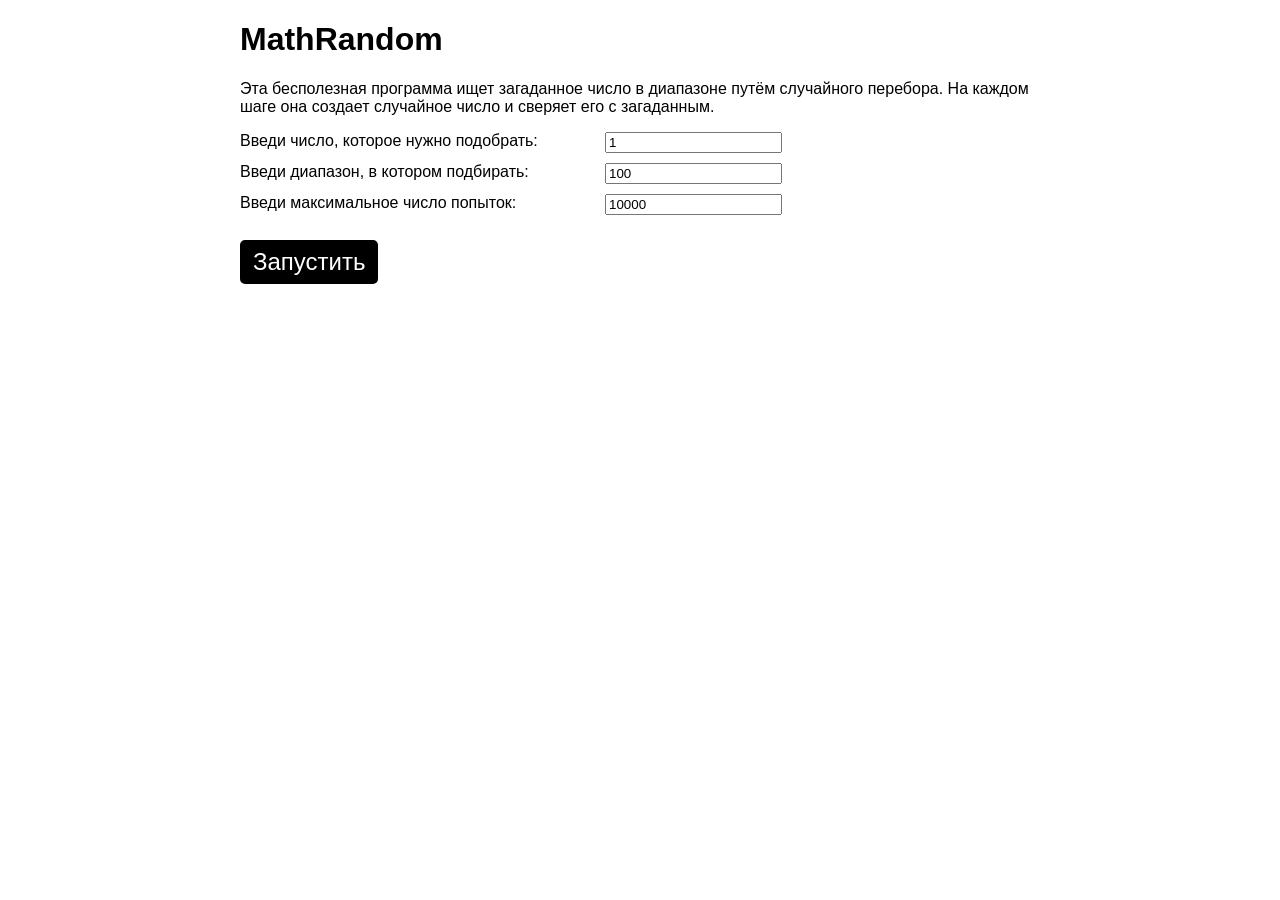
<file: index.html>
<!DOCTYPE html>
<html lang="en-US">

<head>
  <meta charset="utf-8">
  <title>Math Random</title>
  <link rel="stylesheet" href="./style.css">
</head>

<body>
  <main class="main">
    <h1>MathRandom</h1>
    <p>Эта бесполезная программа ищет загаданное число в диапазоне путём случайного перебора. На каждом шаге она создает случайное число и сверяет его с загаданным.</p>
    <div class="main-block">
      <div class="block__label">
        <label for="guessInput">Введи число, которое нужно подобрать:</label>
      </div>
      <div class="block__input">
        <input type="text" id="guessInput" class="guessInput" value="1">
      </div>
    </div>
    <div class="main-block">
      <div class="block__label">
        <label for="rangeInput">Введи диапазон, в котором подбирать:</label>
      </div>
      <div class="block__input">
        <input type="text" id="rangeInput" class="rangeInput" value="100">
      </div>
    </div>
    <div class=main-block>
      <div class="block__label">
        <label for="iterationsInput">Введи максимальное число попыток:</label>
      </div>
      <div class="block__input">
        <input type="text" id="iterationsInput" class="iterationsInput" value="10000">
      </div>
    </div>
    <!-- <div class="main-block">
      <div class="block__label">
        <label for="allowIterations">Ограничивать количество попыток?</label>
      </div>
      <div class="block__input">
        <input type="checkbox" name="allowIterations" id="allowIterations">
      </div>
    </div> -->
    <button class="roll-submit">Запустить</button>
    <p class="iterations-para"><span class="iterationsCounter"></span> </p>
    <p class="console"><span class="result-console"></span></p>
  </main>
  <script src="./mathRandom.js" defer></script>
</body>

</html>
</file>
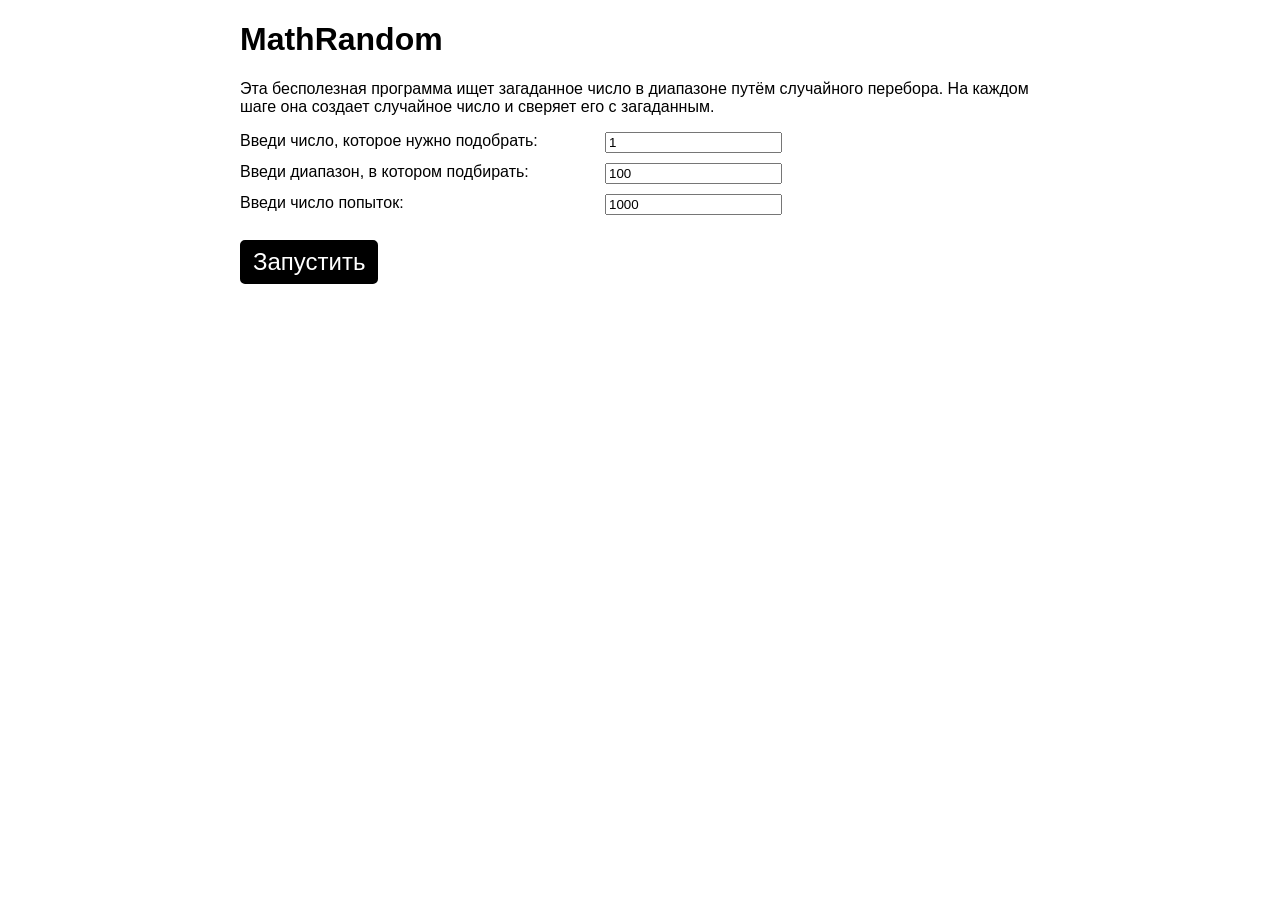
<file: mathRandom.html>
<!DOCTYPE html>
<html lang="en-US">

<head>
  <meta charset="utf-8">
  <title>Apply JavaScript example</title>
  <link rel="stylesheet" href="./style.css">
</head>

<body>
  <main class="main">
    <h1>MathRandom</h1>
    <p>Эта бесполезная программа ищет загаданное число в диапазоне путём случайного перебора. На каждом шаге она создает случайное число и сверяет его с загаданным.</p>
    <div class="main-block">
      <div class="block__label">
        <label for="guessField">Введи число, которое нужно подобрать:</label>
      </div>
      <div class="block__input">
        <input type="text" id="guessInput" class="guessInput" value="1">
      </div>
    </div>
    <div class="main-block">
      <div class="block__label">
        <label for="guessField">Введи диапазон, в котором подбирать:</label>
      </div>
      <div class="block__input">
        <input type="text" id="rangeInput" class="rangeInput" value="100">
      </div>
    </div>
    <div class=main-block>
      <div class="block__label">
        <label for="guessField">Введи число попыток:</label>
      </div>
      <div class="block__input">
        <input type="text" id="iterationsInput" class="iterationsInput" value="1000">
      </div>
    </div>
    <!-- <div class="main-block">
      <div class="block__label">
        <label for="allowIterations">Ограничивать количество попыток?</label>
      </div>
      <div class="block__input">
        <input type="checkbox" name="allowIterations" id="allowIterations">
      </div>
    </div> -->
    <button class="roll-submit">Запустить</button>
    <p class="iterations-para"><span class="iterationsCounter"></span> </p>
    <p class="console"><span class="result-console"></span></p>
  </main>
  <script src="./mathRandom.js" defer></script>
</body>

</html>
</file>
<file: style.css>
input[type="checkbox" i] {
  margin: 0;
}

.main {
  width: 800px;
  font-family: Helvetica, Arial, sans-serif;
  margin: 0 auto;
  box-sizing: border-box;
}

.main-block {
  display: flex;
  flex-wrap: wrap;
  max-width: 100%;
  margin: 10px 0;
}
.block__label {
  flex: 0 1 350px;
}

.block__input {
  margin-left: 15px;
}
.roll-submit {
  margin: 15px 0;
  padding: 5px 10px;
  font-size: 24px;
  background: #000;
  color: #fff;
  cursor: pointer;
  border: 3px solid #000;
  border-radius: 5px;
}

.roll-submit:hover {
  background: #fff;
  color: #000;
  cursor: pointer;
  border: 3px solid #000;
  border-radius: 5px;
}

.roll-submit_disabled {
  margin: 15px 0;
  padding: 5px 10px;
  font-size: 24px;
  background: #7d7d7d;
  color: #474747;
  border: 3px solid #7d7d7d;
  border-radius: 5px;
}

.result-console {
  font-size: 12px;
  font-family: monospace;
}
</file>
